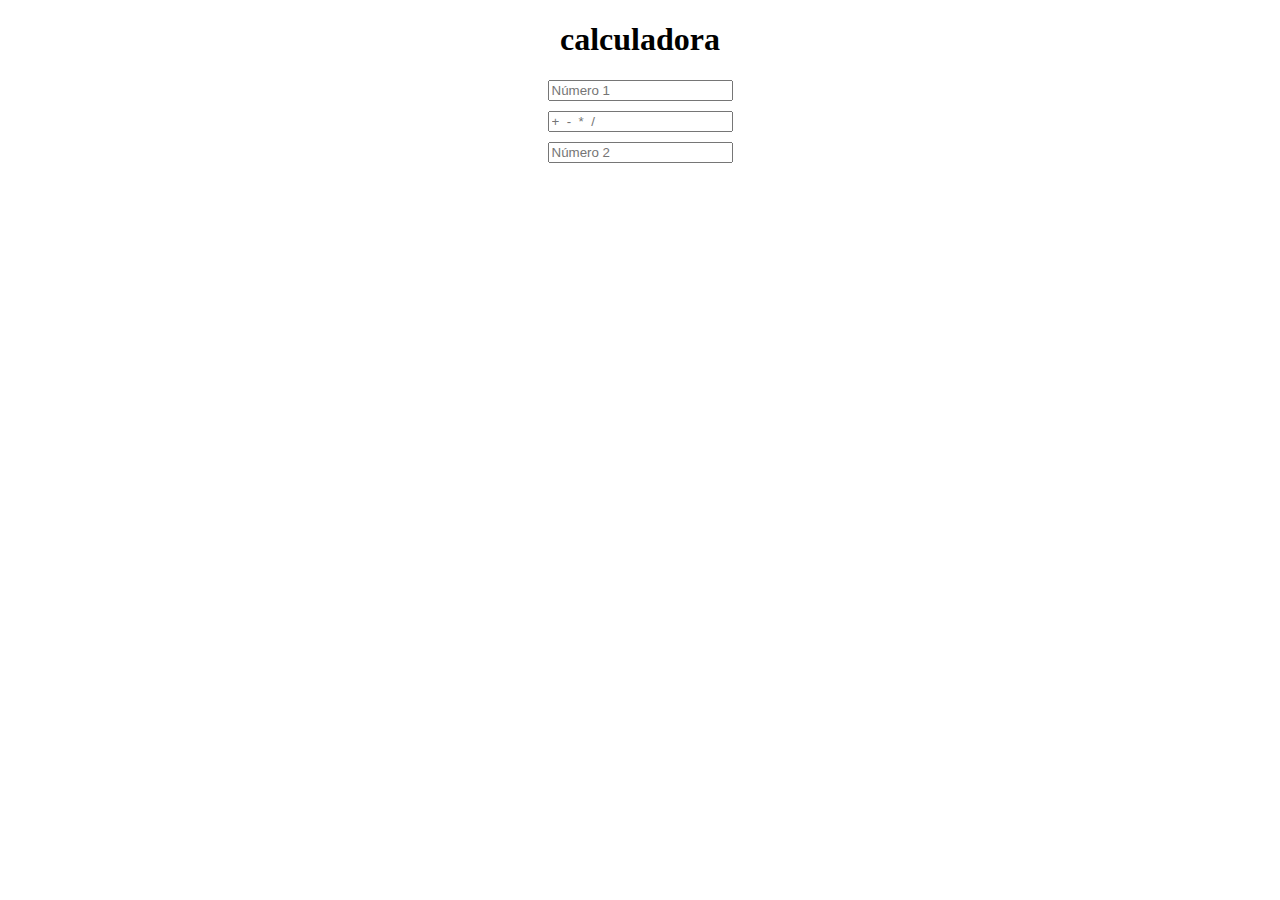
<file: index.html>
<!DOCTYPE html>
<html>
<head>
    <title>Proyecto calculadora</title>
    <script src="./Java.js"></script>
    <link rel="stylesheet" href="Adecalc.css">

</head>
<body>
    <h1>calculadora</h1>
    <input type="text" id="op1" placeholder="Número 1">
    <input type="text" id="operacion" placeholder="+  -  *  /">
    <input type="text" id="op1" placeholder="Número 2">

</body>
</html>
</file>
<file: Adecalc.css>
h1{
    text-align: center;
}
input{
    display: block;
    margin: auto;
    margin-bottom: 10px;
}
div{
    background-color: slategrey;
    color: darkgreen;
}
</file>
